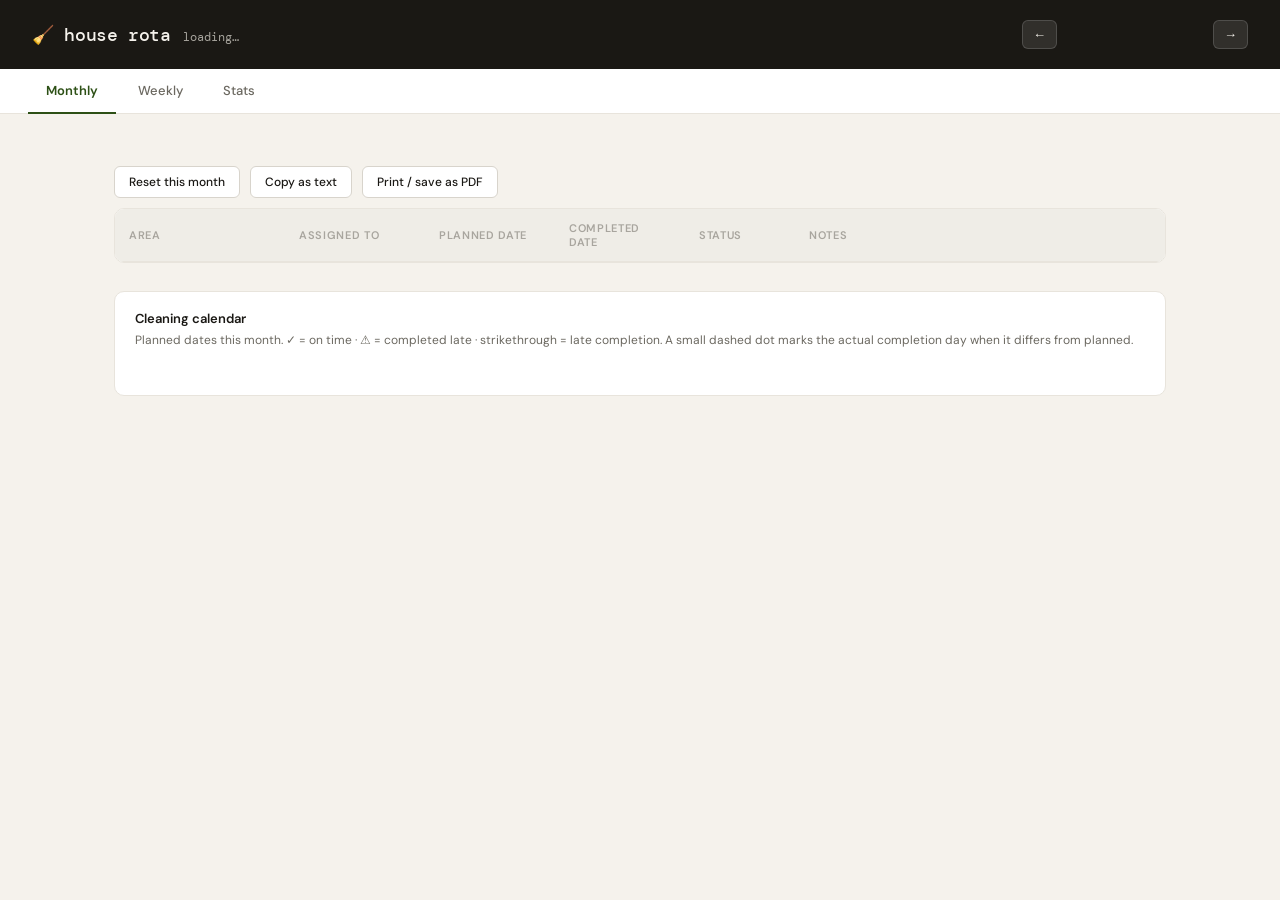
<file: cleaning_rota.html>
<!DOCTYPE html>
<html lang="en">
<head>
  <meta charset="UTF-8" />
  <meta name="viewport" content="width=device-width, initial-scale=1.0" />
  <title>House Cleaning Rota</title>
  <link href="https://fonts.googleapis.com/css2?family=DM+Mono:wght@400;500&family=DM+Sans:wght@300;400;500;600&display=swap" rel="stylesheet" />
  <link rel="stylesheet" href="style.css" />
</head>
<body>

<div class="header">
  <div class="header-left">
    <h1>🧹 house rota</h1>
    <span class="header-sub" id="saveStatus">loading…</span>
  </div>
  <div class="month-nav">
    <button class="nav-btn" onclick="changeMonth(-1)">&#8592;</button>
    <span class="month-label" id="monthLabel"></span>
    <button class="nav-btn" onclick="changeMonth(1)">&#8594;</button>
  </div>
</div>

<nav class="tab-nav">
  <button class="tab-btn active" data-view="monthly" onclick="switchView('monthly')">Monthly</button>
  <button class="tab-btn"        data-view="weekly"  onclick="switchView('weekly')">Weekly</button>
  <button class="tab-btn"        data-view="stats"   onclick="switchView('stats')">Stats</button>
</nav>

<!-- ═══ MONTHLY VIEW ═══════════════════════════════════════════════════════ -->
<div id="view-monthly" class="view active">
  <div class="main">

    <div class="summary" id="summary"></div>

    <div class="actions-row">
      <button class="sm-btn" onclick="resetMonth()">Reset this month</button>
      <button class="sm-btn" onclick="copyText()">Copy as text</button>
      <button class="sm-btn" onclick="printPage()">Print / save as PDF</button>
    </div>

    <div class="table-card">
      <table>
        <thead>
          <tr>
            <th style="width:170px">Area</th>
            <th style="width:140px">Assigned to</th>
            <th style="width:130px">Planned date</th>
            <th style="width:130px">Completed date</th>
            <th style="width:110px">Status</th>
            <th>Notes</th>
          </tr>
        </thead>
        <tbody id="tbody"></tbody>
      </table>
    </div>

    <div class="section-card">
      <h3>Cleaning calendar</h3>
      <p class="desc">Planned dates this month. ✓ = on time · ⚠ = completed late · strikethrough = late completion. A small dashed dot marks the actual completion day when it differs from planned.</p>
      <div class="cal-legend" id="calLegend"></div>
      <div class="cal-grid"   id="calGrid"></div>
    </div>

  </div>
</div>

<!-- ═══ WEEKLY VIEW ════════════════════════════════════════════════════════ -->
<div id="view-weekly" class="view">
  <div class="main" id="weeklyContent"></div>
</div>

<!-- ═══ STATS VIEW ════════════════════════════════════════════════════════ -->
<div id="view-stats" class="view">
  <div class="main" id="statsContent"></div>
</div>

<div class="toast" id="toast"></div>

<div class="modal-overlay" id="modalOverlay" onclick="modalClickOutside(event)">
  <div class="modal">
    <div class="modal-title"   id="modalTitle"></div>
    <div class="modal-body"    id="modalBody"></div>
    <textarea class="modal-textarea" id="modalTextarea"></textarea>
    <div class="modal-footer">
      <button class="sm-btn"               id="modalCancelBtn"  onclick="modalCancel()">Cancel</button>
      <button class="action-btn btn-green" id="modalConfirmBtn" onclick="modalConfirm()">Confirm</button>
    </div>
  </div>
</div>

<script src="app.js"></script>
</body>
</html>
</file>
<file: style.css>
:root {
  --bg: #F5F2EC;
  --surface: #FFFFFF;
  --surface2: #EFEDE7;
  --ink: #1A1814;
  --ink2: #6B6860;
  --ink3: #A8A59E;
  --accent: #2D5016;
  --accent-light: #E8F0E0;
  --accent2: #8B3A0F;
  --accent2-light: #FAE8DC;
  --warn: #7A4F00;
  --warn-light: #FFF0CC;
  --border: #D8D4CC;
  --border-light: #E8E4DC;
  --radius: 6px;
  --radius-lg: 10px;
}

* { box-sizing: border-box; margin: 0; padding: 0; }

body {
  font-family: 'DM Sans', sans-serif;
  background: var(--bg);
  color: var(--ink);
  min-height: 100vh;
  font-size: 14px;
}

/* ─── HEADER ─────────────────────────────────────────────────────────────── */

.header {
  background: var(--ink);
  color: #F5F2EC;
  padding: 20px 32px;
  display: flex;
  align-items: center;
  justify-content: space-between;
  gap: 16px;
  flex-wrap: wrap;
}
.header-left { display: flex; align-items: baseline; gap: 12px; }
.header h1 { font-family: 'DM Mono', monospace; font-size: 18px; font-weight: 500; letter-spacing: -0.02em; }
.header-sub { font-size: 12px; color: #A8A59E; font-family: 'DM Mono', monospace; }
.month-nav { display: flex; align-items: center; gap: 8px; }
.nav-btn {
  background: rgba(255,255,255,0.1);
  border: 1px solid rgba(255,255,255,0.15);
  color: #F5F2EC;
  padding: 6px 10px;
  border-radius: var(--radius);
  cursor: pointer;
  font-size: 13px;
  transition: background 0.15s;
}
.nav-btn:hover { background: rgba(255,255,255,0.18); }
.month-label { font-family: 'DM Mono', monospace; font-size: 15px; font-weight: 500; min-width: 140px; text-align: center; }

/* ─── TAB NAV ────────────────────────────────────────────────────────────── */

.tab-nav {
  background: var(--surface);
  border-bottom: 1px solid var(--border-light);
  padding: 0 28px;
  display: flex;
  gap: 4px;
}
.tab-btn {
  padding: 13px 18px;
  border: none;
  background: none;
  font-family: 'DM Sans', sans-serif;
  font-size: 13px;
  font-weight: 500;
  color: var(--ink2);
  cursor: pointer;
  border-bottom: 2px solid transparent;
  margin-bottom: -1px;
  transition: color 0.15s, border-color 0.15s;
}
.tab-btn:hover { color: var(--ink); }
.tab-btn.active { color: var(--accent); border-bottom-color: var(--accent); font-weight: 600; }

/* ─── VIEW CONTAINERS ────────────────────────────────────────────────────── */

.view { display: none; }
.view.active { display: block; }

/* ─── MAIN ───────────────────────────────────────────────────────────────── */

.main { max-width: 1100px; margin: 0 auto; padding: 28px 24px; }

/* ─── SUMMARY CHIPS ──────────────────────────────────────────────────────── */

.summary { display: flex; gap: 10px; margin-bottom: 24px; flex-wrap: wrap; }
.chip {
  background: var(--surface);
  border: 1px solid var(--border-light);
  border-radius: 20px;
  padding: 6px 14px;
  font-size: 12px;
  color: var(--ink2);
  display: flex;
  align-items: center;
  gap: 6px;
}
.chip b { color: var(--ink); font-weight: 600; }
.dot { width: 7px; height: 7px; border-radius: 50%; }
.dot-done    { background: var(--accent); }
.dot-pending { background: #C9860A; }
.dot-late    { background: var(--accent2); }
.dot-none    { background: var(--border); }

/* ─── TABLE ──────────────────────────────────────────────────────────────── */

.table-card {
  background: var(--surface);
  border: 1px solid var(--border-light);
  border-radius: var(--radius-lg);
  overflow-x: auto;
  -webkit-overflow-scrolling: touch;
  margin-bottom: 28px;
}
table { width: 100%; min-width: 680px; border-collapse: collapse; }
thead th {
  font-size: 11px;
  font-weight: 600;
  letter-spacing: 0.06em;
  text-transform: uppercase;
  color: var(--ink3);
  padding: 12px 14px;
  background: var(--surface2);
  border-bottom: 1px solid var(--border-light);
  text-align: left;
}
tbody tr { border-bottom: 1px solid var(--border-light); }
tbody tr:last-child { border-bottom: none; }
tbody tr:hover td { background: #FAFAF7; }
td { padding: 10px 14px; vertical-align: middle; }
.area-cell { font-family: 'DM Mono', monospace; font-size: 12px; font-weight: 500; color: var(--ink); white-space: nowrap; }
.area-icon {
  display: inline-block;
  width: 26px; height: 26px;
  border-radius: 50%;
  background: var(--surface2);
  border: 1px solid var(--border-light);
  text-align: center;
  line-height: 26px;
  font-size: 13px;
  margin-right: 8px;
  vertical-align: middle;
}

/* ─── WEEK GROUP HEADERS (monthly table) ────────────────────────────────── */

tr.week-group-row { background: var(--surface2); }
.week-group-label {
  font-size: 11px;
  font-weight: 600;
  letter-spacing: 0.06em;
  text-transform: uppercase;
  color: var(--ink3);
  padding: 7px 14px 6px;
  border-top: 1px solid var(--border-light);
  cursor: pointer;
  display: flex;
  justify-content: space-between;
  align-items: center;
  user-select: none;
}
.week-group-label:hover { color: var(--ink); }
tr.week-group-row:first-child .week-group-label { border-top: none; }

/* ─── CONTROLS ───────────────────────────────────────────────────────────── */

select, input[type="date"], input[type="text"] {
  font-family: 'DM Sans', sans-serif;
  font-size: 13px;
  color: var(--ink);
  background: var(--bg);
  border: 1px solid var(--border);
  border-radius: var(--radius);
  padding: 6px 9px;
  width: 100%;
  outline: none;
  transition: border-color 0.15s;
}
select:focus, input:focus { border-color: var(--accent); background: #fff; }
select { cursor: pointer; }

/* ─── STATUS BADGES ──────────────────────────────────────────────────────── */

.badge {
  display: inline-block;
  padding: 3px 9px;
  border-radius: 20px;
  font-size: 11px;
  font-weight: 600;
  white-space: nowrap;
}
.badge-done    { background: var(--accent-light);  color: var(--accent); }
.badge-pending { background: var(--warn-light);    color: var(--warn); }
.badge-late    { background: var(--accent2-light); color: var(--accent2); }
.badge-unset   { background: var(--surface2);      color: var(--ink3); }

/* ─── BOTTOM SECTIONS ────────────────────────────────────────────────────── */

.sections { display: grid; grid-template-columns: 320px 1fr; gap: 20px; margin-bottom: 28px; }
@media (max-width: 860px) { .sections { grid-template-columns: 1fr; } }
.section-card {
  background: var(--surface);
  border: 1px solid var(--border-light);
  border-radius: var(--radius-lg);
  padding: 18px 20px;
}
.section-card h3 { font-size: 13px; font-weight: 600; color: var(--ink); margin-bottom: 4px; }
.section-card .desc { font-size: 12px; color: var(--ink2); margin-bottom: 14px; line-height: 1.5; }
.field-row { display: flex; flex-direction: column; gap: 4px; margin-bottom: 10px; }
.field-label { font-size: 11px; font-weight: 600; letter-spacing: 0.04em; text-transform: uppercase; color: var(--ink3); }

.action-btn {
  width: 100%;
  padding: 9px 14px;
  border-radius: var(--radius);
  border: none;
  font-family: 'DM Sans', sans-serif;
  font-size: 13px;
  font-weight: 600;
  cursor: pointer;
  transition: opacity 0.15s, transform 0.1s;
  margin-top: 4px;
}
.action-btn:active { transform: scale(0.98); }
.btn-green { background: var(--accent); color: #fff; }
.btn-green:hover { opacity: 0.88; }
.btn-brown { background: var(--ink); color: #F5F2EC; }
.btn-brown:hover { opacity: 0.88; }

/* ─── REMINDER OUTPUT ────────────────────────────────────────────────────── */

.reminder-output {
  margin-top: 12px;
  background: var(--surface2);
  border: 1px solid var(--border-light);
  border-radius: var(--radius);
  padding: 12px 14px;
  font-size: 13px;
  line-height: 1.65;
  color: var(--ink);
  display: none;
  cursor: pointer;
  transition: background 0.15s;
}
.reminder-output:hover { background: #E8E4DC; }
.copy-hint { font-size: 11px; color: var(--ink3); margin-top: 6px; }

/* ─── ACTIONS ROW ────────────────────────────────────────────────────────── */

.actions-row { display: flex; gap: 10px; flex-wrap: wrap; margin-bottom: 10px; }
.sm-btn {
  padding: 7px 14px;
  border-radius: var(--radius);
  border: 1px solid var(--border);
  background: var(--surface);
  color: var(--ink);
  font-family: 'DM Sans', sans-serif;
  font-size: 12px;
  font-weight: 500;
  cursor: pointer;
  transition: background 0.15s;
}
.sm-btn:hover { background: var(--surface2); }

/* ─── TOAST ──────────────────────────────────────────────────────────────── */

.toast {
  position: fixed;
  bottom: 24px;
  left: 50%;
  transform: translateX(-50%) translateY(60px);
  background: var(--ink);
  color: #F5F2EC;
  padding: 10px 20px;
  border-radius: 24px;
  font-size: 13px;
  font-weight: 500;
  pointer-events: none;
  transition: transform 0.3s ease, opacity 0.3s ease;
  opacity: 0;
  z-index: 999;
  white-space: nowrap;
}
.toast.show { transform: translateX(-50%) translateY(0); opacity: 1; }

/* ─── CALENDAR ───────────────────────────────────────────────────────────── */

.cal-legend { display: flex; flex-wrap: wrap; gap: 6px; margin-bottom: 14px; }
.cal-legend-item { display: flex; align-items: center; gap: 5px; font-size: 11px; font-weight: 500; color: var(--ink2); }
.cal-legend-dot { width: 8px; height: 8px; border-radius: 50%; flex-shrink: 0; }
.cal-grid { display: grid; grid-template-columns: repeat(7, 1fr); gap: 2px; }
.cal-head { font-size: 10px; font-weight: 600; letter-spacing: 0.05em; text-transform: uppercase; color: var(--ink3); text-align: center; padding: 3px 0 8px; }
.cal-cell { min-height: 64px; background: var(--bg); border-radius: 4px; padding: 4px 3px; display: flex; flex-direction: column; gap: 2px; overflow: hidden; }
.cal-cell.cal-empty { background: transparent; }
.cal-cell.cal-today { background: var(--accent-light); border: 1px solid #B8D4A0; }
.cal-day-num { font-size: 11px; font-weight: 600; color: var(--ink3); line-height: 1; margin-bottom: 2px; }
.cal-today .cal-day-num { color: var(--accent); }
.cal-event { font-size: 10px; font-weight: 500; padding: 2px 4px; border-radius: 3px; white-space: nowrap; overflow: hidden; text-overflow: ellipsis; line-height: 1.4; }
.cal-event-ontime { outline: 1.5px solid #5A9A30; }
.cal-event-late   { opacity: 0.65; text-decoration: line-through; }
.cal-event-actual { font-size: 9px; border: 1px dashed currentColor; opacity: 0.55; }

/* ─── CALENDAR ADD BUTTONS ───────────────────────────────────────────────── */

.cal-add-section { margin-top: 14px; border-top: 1px solid var(--border-light); padding-top: 14px; }
.cal-add-btns { display: flex; gap: 8px; flex-wrap: wrap; margin-bottom: 8px; }
.cal-btn {
  flex: 1;
  min-width: 140px;
  padding: 9px 14px;
  border-radius: var(--radius);
  border: none;
  font-family: 'DM Sans', sans-serif;
  font-size: 12px;
  font-weight: 600;
  cursor: pointer;
  transition: opacity 0.15s, transform 0.1s;
}
.cal-btn:active { transform: scale(0.97); }
.cal-btn-gcal { background: #1A73E8; color: #fff; }
.cal-btn-gcal:hover { opacity: 0.88; }
.cal-btn-ics { background: var(--surface2); color: var(--ink); border: 1px solid var(--border); }
.cal-btn-ics:hover { background: var(--border-light); }
.cal-add-note { font-size: 11px; color: var(--ink3); line-height: 1.45; }

/* ─── MODAL ──────────────────────────────────────────────────────────────── */

.modal-overlay {
  position: fixed; inset: 0; background: rgba(0,0,0,0.45);
  display: none; align-items: center; justify-content: center; z-index: 1000;
}
.modal-overlay.show { display: flex; }
.modal {
  background: var(--surface);
  border-radius: var(--radius-lg);
  padding: 26px 24px;
  max-width: 440px;
  width: 90%;
  box-shadow: 0 12px 40px rgba(0,0,0,0.22);
}
.modal-title { font-size: 16px; font-weight: 600; color: var(--ink); margin-bottom: 8px; }
.modal-body { font-size: 13px; color: var(--ink2); line-height: 1.55; margin-bottom: 16px; }
.modal-textarea {
  width: 100%; min-height: 80px; resize: vertical;
  font-family: 'DM Sans', sans-serif; font-size: 13px; color: var(--ink);
  background: var(--bg); border: 1px solid var(--border); border-radius: var(--radius);
  padding: 8px 10px; outline: none; margin-bottom: 16px; display: none;
  transition: border-color 0.15s;
}
.modal-textarea:focus { border-color: var(--accent); background: #fff; }
.modal-footer { display: flex; gap: 8px; justify-content: flex-end; }
.modal-footer .action-btn { width: auto; padding: 9px 20px; }

/* Scripture quote inside modal */
blockquote.scripture {
  background: var(--accent-light);
  border-left: 3px solid var(--accent);
  border-radius: 0 var(--radius) var(--radius) 0;
  padding: 10px 14px;
  margin: 12px 0 10px;
  font-style: italic;
  font-size: 13px;
  line-height: 1.6;
  color: var(--ink);
}
blockquote.scripture cite {
  font-style: normal;
  font-size: 11px;
  font-weight: 600;
  color: var(--accent);
  font-family: 'DM Mono', monospace;
  display: block;
  margin-top: 6px;
}

/* ─── LOCKED DATE / LATE REASON ──────────────────────────────────────────── */

.locked-date-wrap { display: inline-flex; align-items: center; gap: 5px; }
.cal-mini-btn {
  background: none;
  border: none;
  padding: 1px 2px;
  cursor: pointer;
  font-size: 13px;
  line-height: 1;
  opacity: 0.6;
  transition: opacity 0.15s, transform 0.1s;
  border-radius: 3px;
}
.cal-mini-btn:hover { opacity: 1; transform: scale(1.15); }

.locked-date {
  font-family: 'DM Mono', monospace;
  font-size: 12px;
  color: var(--ink2);
  display: inline-flex;
  align-items: center;
  gap: 5px;
}
.locked-date svg { flex-shrink: 0; }
.late-reason { font-size: 10px; color: var(--accent2); margin-top: 4px; line-height: 1.4; }

/* ─── WEEKLY VIEW ────────────────────────────────────────────────────────── */

.week-card {
  background: var(--surface);
  border: 1px solid var(--border-light);
  border-radius: var(--radius-lg);
  overflow: hidden;
  margin-bottom: 16px;
}
.week-card.week-current {
  border-color: var(--accent);
  box-shadow: 0 0 0 1px var(--accent);
}
.week-card.week-unscheduled {
  border-style: dashed;
  opacity: 0.85;
}
.week-card.week-upcoming {
  opacity: 0.5;
}
.week-header {
  background: var(--surface2);
  border-bottom: 1px solid var(--border-light);
  padding: 12px 16px;
  display: flex;
  align-items: center;
  justify-content: space-between;
}
.week-label {
  font-family: 'DM Mono', monospace;
  font-size: 13px;
  font-weight: 500;
  color: var(--ink);
  display: flex;
  align-items: center;
  gap: 8px;
}
.week-now {
  font-size: 10px;
  font-weight: 600;
  background: var(--accent);
  color: #fff;
  padding: 2px 7px;
  border-radius: 10px;
  letter-spacing: 0.04em;
  text-transform: uppercase;
  font-family: 'DM Sans', sans-serif;
}
.week-range {
  font-size: 12px;
  color: var(--ink3);
  font-family: 'DM Mono', monospace;
  margin-top: 2px;
}
.week-count { font-family: 'DM Mono', monospace; font-size: 12px; color: var(--ink2); }
.week-header-right { display: flex; align-items: center; gap: 10px; }
.week-header-toggle { cursor: pointer; user-select: none; }
.week-header-toggle:hover { background: var(--surface2); }
.week-chevron { font-size: 13px; color: var(--ink3); flex-shrink: 0; }
.week-table { padding: 0; }
.week-row {
  display: flex;
  align-items: center;
  gap: 12px;
  padding: 10px 16px;
  border-bottom: 1px solid var(--border-light);
  flex-wrap: wrap;
}
.week-row:last-child { border-bottom: none; }
.week-row:hover { background: #FAFAF7; }
.week-area-col    { flex: 1; min-width: 160px; display: flex; align-items: center; }
.week-person-col  { width: 110px; }
.week-date-col    { width: 130px; display: flex; flex-direction: column; gap: 3px; }
.week-status-col  { width: 110px; }
.week-date-label  { font-size: 10px; font-weight: 600; letter-spacing: 0.04em; text-transform: uppercase; color: var(--ink3); }
.week-empty       { padding: 18px 16px; font-size: 12px; color: var(--ink3); text-align: center; }

.custom-area-cell  { display: flex; align-items: center; gap: 6px; }
.custom-area-input { flex: 1; min-width: 0; font-family: 'DM Mono', monospace; font-size: 12px; }
.del-row-btn {
  flex-shrink: 0;
  width: 22px; height: 22px;
  background: none;
  border: 1px solid var(--border);
  color: var(--ink3);
  border-radius: var(--radius);
  font-size: 15px;
  line-height: 1;
  cursor: pointer;
  display: flex; align-items: center; justify-content: center;
  transition: background 0.15s, color 0.15s, border-color 0.15s;
}
.del-row-btn:hover { background: var(--accent2-light); color: var(--accent2); border-color: var(--accent2); }
.sm-btn-add { color: var(--accent); border-color: #B8D4A0; }

/* ─── STATS VIEW ─────────────────────────────────────────────────────────── */

.stats-summary {
  display: flex;
  gap: 12px;
  flex-wrap: wrap;
  margin-bottom: 20px;
}
.stats-chip {
  background: var(--surface);
  border: 1px solid var(--border-light);
  border-radius: var(--radius-lg);
  padding: 16px 20px;
  display: flex;
  flex-direction: column;
  align-items: center;
  gap: 4px;
  min-width: 96px;
}
.stats-num { font-family: 'DM Mono', monospace; font-size: 26px; font-weight: 500; color: var(--ink); }
.stats-lbl { font-size: 10px; color: var(--ink3); text-transform: uppercase; letter-spacing: 0.05em; }
.stats-highlights {
  display: flex;
  gap: 12px;
  margin-bottom: 20px;
  flex-wrap: wrap;
}
.highlight-card {
  flex: 1;
  min-width: 180px;
  background: var(--surface);
  border: 1px solid var(--border-light);
  border-radius: var(--radius-lg);
  padding: 14px 18px;
}
.highlight-card.highlight-star { border-color: #B8D4A0; background: #F5FAF0; }
.highlight-card.highlight-work { border-color: #F0C8A0; background: #FFF8F0; }
.highlight-label { font-size: 11px; color: var(--ink3); margin-bottom: 4px; }
.highlight-name { font-family: 'DM Mono', monospace; font-size: 20px; font-weight: 500; color: var(--ink); }
.stats-grid {
  display: grid;
  grid-template-columns: repeat(auto-fill, minmax(210px, 1fr));
  gap: 12px;
}
.person-stat-card {
  background: var(--surface);
  border: 1px solid var(--border-light);
  border-radius: var(--radius-lg);
  padding: 16px;
}
.person-stat-header {
  display: flex;
  justify-content: space-between;
  align-items: baseline;
  margin-bottom: 10px;
}
.person-stat-name { font-family: 'DM Mono', monospace; font-size: 15px; font-weight: 500; }
.person-stat-rate { font-size: 12px; color: var(--ink3); }
.stat-bar-track {
  height: 6px;
  background: var(--surface2);
  border-radius: 3px;
  display: flex;
  overflow: hidden;
  margin-bottom: 10px;
}
.stat-bar-fill   { height: 100%; transition: width 0.4s; }
.stat-bar-ontime { background: var(--accent); }
.stat-bar-late   { background: #C9860A; }
.person-stat-details { display: flex; flex-wrap: wrap; gap: 6px; }
.stat-det         { font-size: 11px; color: var(--ink2); }
.stat-det-ontime  { color: var(--accent); }
.stat-det-late    { color: var(--warn); }
.stat-det-over    { color: var(--accent2); }
.stats-empty { font-size: 13px; color: var(--ink3); padding: 40px 0; text-align: center; }

/* ─── SAVED INDICATOR ────────────────────────────────────────────────────── */

.saved-dot { width: 7px; height: 7px; border-radius: 50%; background: var(--accent); display: inline-block; margin-right: 6px; }
.save-status { font-size: 11px; color: #A8A59E; font-family: 'DM Mono', monospace; display: flex; align-items: center; }

/* ─── SUPPLIES REMINDER MODAL ────────────────────────────────────────────── */

.supplies-banner {
  background: var(--accent-light);
  border: 1px solid #B8D4A0;
  border-radius: var(--radius);
  padding: 12px 14px;
  margin-bottom: 14px;
  font-size: 13px;
  color: var(--accent);
  font-weight: 600;
  text-align: center;
}
.supplies-list {
  list-style: none;
  padding: 0;
  display: grid;
  grid-template-columns: 1fr 1fr;
  gap: 4px 12px;
  margin: 10px 0;
}
.supplies-list li {
  font-size: 13px;
  color: var(--ink);
  padding: 4px 0;
  border-bottom: 1px solid var(--border-light);
}

/* ─── RESPONSIVE ─────────────────────────────────────────────────────────── */

@media (max-width: 640px) {

  /* Header */
  .header { padding: 14px 16px; gap: 10px; }
  .header h1 { font-size: 15px; }
  .header-sub { font-size: 10px; }
  .month-label { min-width: 110px; font-size: 13px; }
  .nav-btn { padding: 5px 8px; }

  /* Tab nav */
  .tab-nav { padding: 0 6px; gap: 0; }
  .tab-btn { padding: 10px 10px; font-size: 12px; }

  /* Main layout */
  .main { padding: 14px 10px; }

  /* Summary chips */
  .summary { gap: 6px; }
  .chip { font-size: 11px; padding: 5px 10px; }

  /* Action buttons */
  .actions-row { gap: 6px; }
  .sm-btn { font-size: 11px; padding: 6px 10px; }

  /* Table card — keep horizontal scroll, just tighten padding */
  thead th { padding: 10px 10px; font-size: 10px; }
  td { padding: 8px 10px; }

  /* Calendar section */
  .section-card { padding: 14px 10px; }
  .cal-cell { min-height: 48px; padding: 3px 2px; }
  .cal-event { font-size: 9px; padding: 1px 3px; }
  .cal-head { font-size: 9px; padding-bottom: 5px; }
  .cal-day-num { font-size: 10px; }

  /* Weekly view rows — stack vertically on mobile */
  .week-row { flex-direction: column; align-items: stretch; gap: 8px; padding: 12px; }
  .week-area-col { width: 100%; min-width: 0; }
  .week-person-col { width: 100%; }
  .week-date-col {
    width: 100%;
    flex-direction: row;
    align-items: center;
    gap: 8px;
  }
  .week-date-label { min-width: 52px; font-size: 10px; }
  .week-status-col { width: 100%; }
  .week-header { padding: 10px 12px; }
  .week-label { font-size: 12px; }

  /* Stats */
  .stats-chip { min-width: 68px; padding: 12px 10px; }
  .stats-num { font-size: 20px; }
  .stats-grid { grid-template-columns: 1fr 1fr; gap: 8px; }
  .highlight-name { font-size: 16px; }

  /* Modal */
  .modal { padding: 20px 16px; }
  .modal-title { font-size: 15px; }
  .supplies-list { grid-template-columns: 1fr; }
}

@media (max-width: 400px) {
  .tab-btn { padding: 10px 8px; font-size: 11px; }
  .stats-grid { grid-template-columns: 1fr; }
  .cal-cell { min-height: 40px; }
}
</file>
